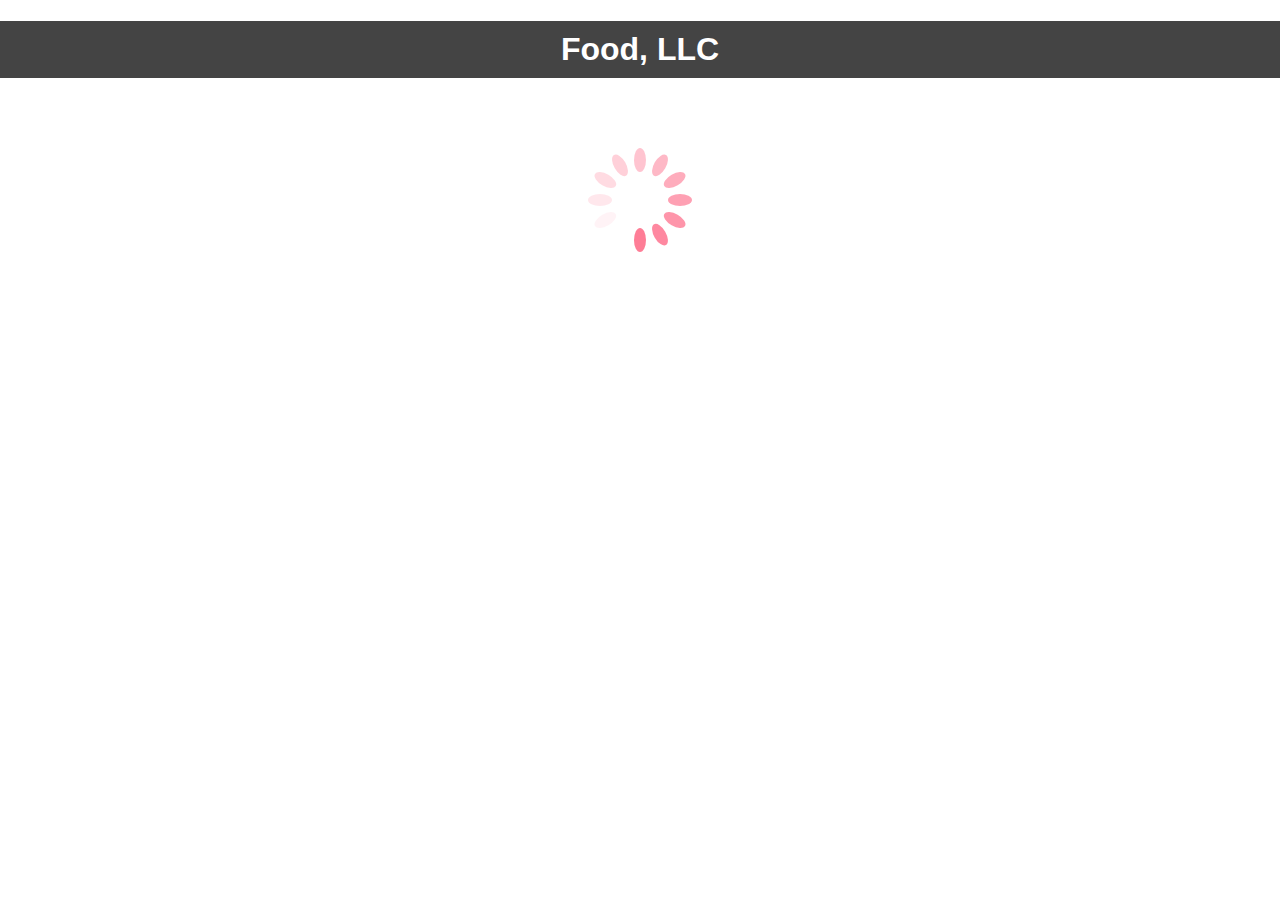
<file: index.html>
<!DOCTYPE html>
<html>
<head>
  <meta charset="utf-8">
  <title>Restaurant</title>
  <link rel="stylesheet" href="css/styles.css">
</head>
<body>
  <header>
    <h1 onclick="location.reload()">Food, LLC</h1>
  </header>

  <div id="main-content">
    <!-- dynamic content will load here -->
  </div>

  <script src="js/ajax-utils.js"></script>
  <script src="js/script.js"></script>
</body>
</html>
</file>
<file: css/styles.css>
body {
  font-family: Arial, sans-serif;
  margin: 0;
  padding: 0;
}

h1 {
  background-color: #444;
  color: white;
  padding: 10px;
  text-align: center;
  cursor: pointer;
}

.text-center {
  text-align: center;
}

.tile {
  background-color: #f0f0f0;
  padding: 20px;
  margin: 10px;
  text-align: center;
  cursor: pointer;
}
</file>
